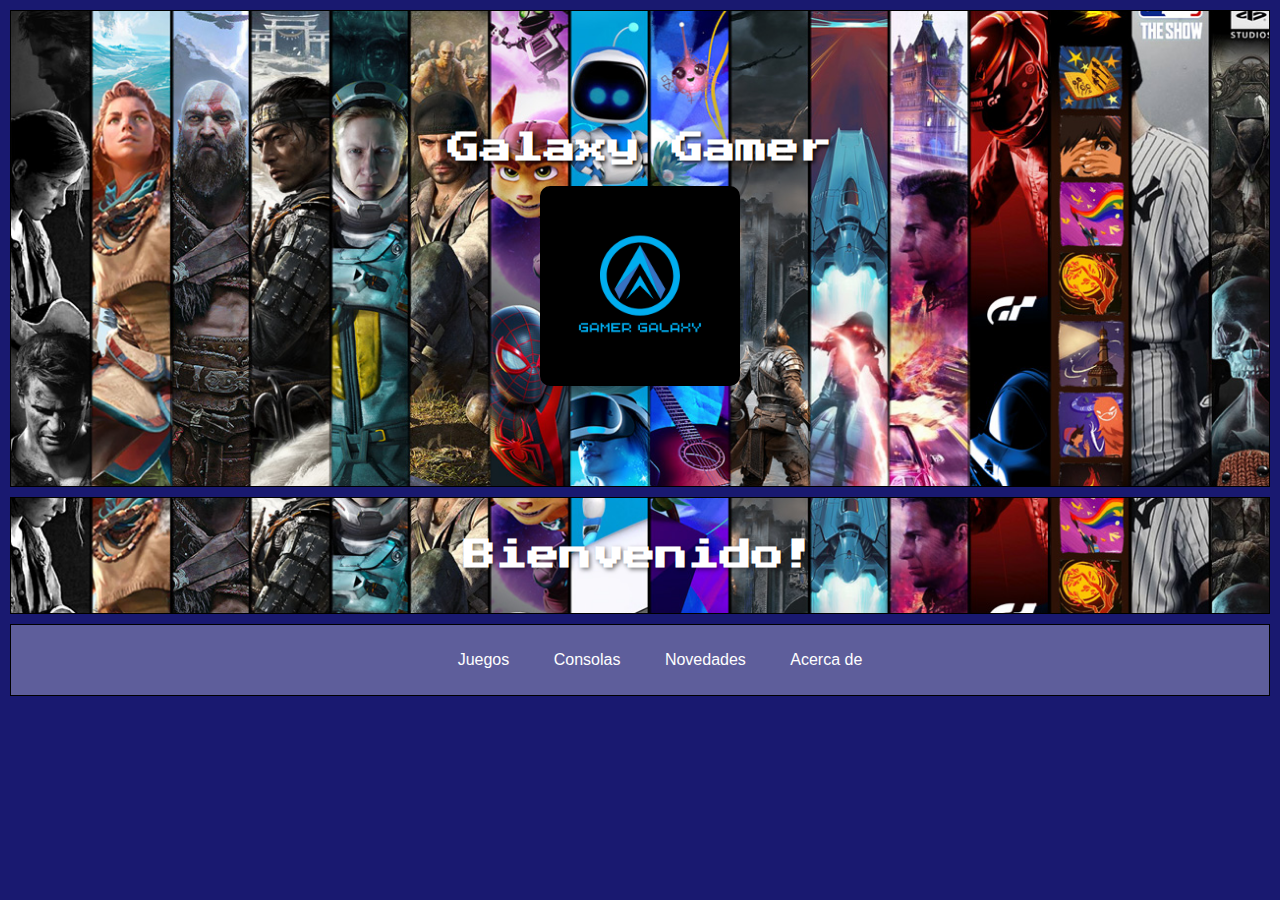
<file: Proyecto-Videojuegos/index.html>
<!DOCTYPE html>
<html lang="en">
<head>
    <meta charset="UTF-8">
    <meta name="viewport" content="width=device-width, initial-scale=1.0">
    <title>Gamer Galaxy</title>
    <link rel="icon" href="assets/Images/gamergalaxylogo.ico" type="ico" sizes="16x16">
    <link rel="stylesheet" href="https://fonts.googleapis.com/css2?family=Press+Start+2P&display=swap">
    <link rel="stylesheet" href="styles.css">
</head>
<body>
    <header>
        <h1>Galaxy Gamer</h1>
        <img id="logoinicio" src="assets/Images/gamergalaxylogo.png" alt="logo principal" class="logoencabezado">
    </header>
    <header class="header2">
        <h1>Bienvenido!</h1>
    </header>
        <nav class="navegacion"> <!-- !BARRA DE NAVEGACION -->
            <ul>
                <li><a href="juegos.html">Juegos</a></li>
                <li><a href="consolas.html">Consolas</a></li>
                <li><a href="novedades.html">Novedades</a></li>
                <li><a href="acercade.html">Acerca de</a></li>
                <!-- Agrega más elementos según sea necesario -->
            </ul>
        </nav>
        <main>
            <!-- !CONTENIDOS -->
            <section>
               
            </section>
        </main>
        <footer>
            <!-- !PIE DE PAGINA -->
        </footer>
</body>
</html>
</file>
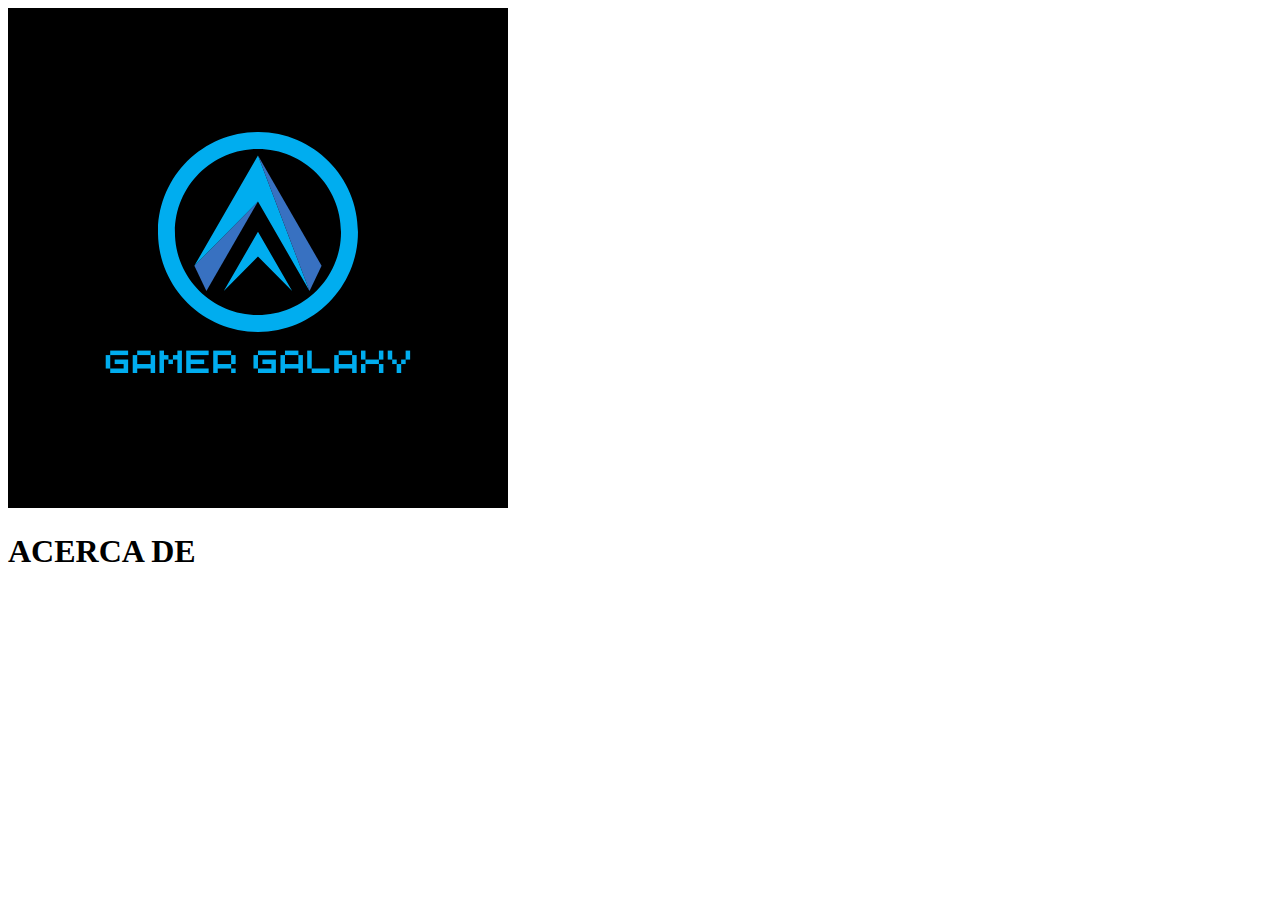
<file: Proyecto-Videojuegos/acercade.html>
<!DOCTYPE html>
<html lang="en">
<head>
    <meta charset="UTF-8">
    <meta name="viewport" content="width=device-width, initial-scale=1.0">
    <link rel="icon" href="assets/Images/gamergalaxylogo.ico" type="ico" sizes="16x16">
    <title>Acerca de</title>
</head>
<body>
    <header>
        <img id="logoinicio" src="assets/Images/gamergalaxylogo.png" alt="Logo de Gamer Galaxy">
    </header>
    <H1>ACERCA DE</H1>

</body>
</html>
</file>
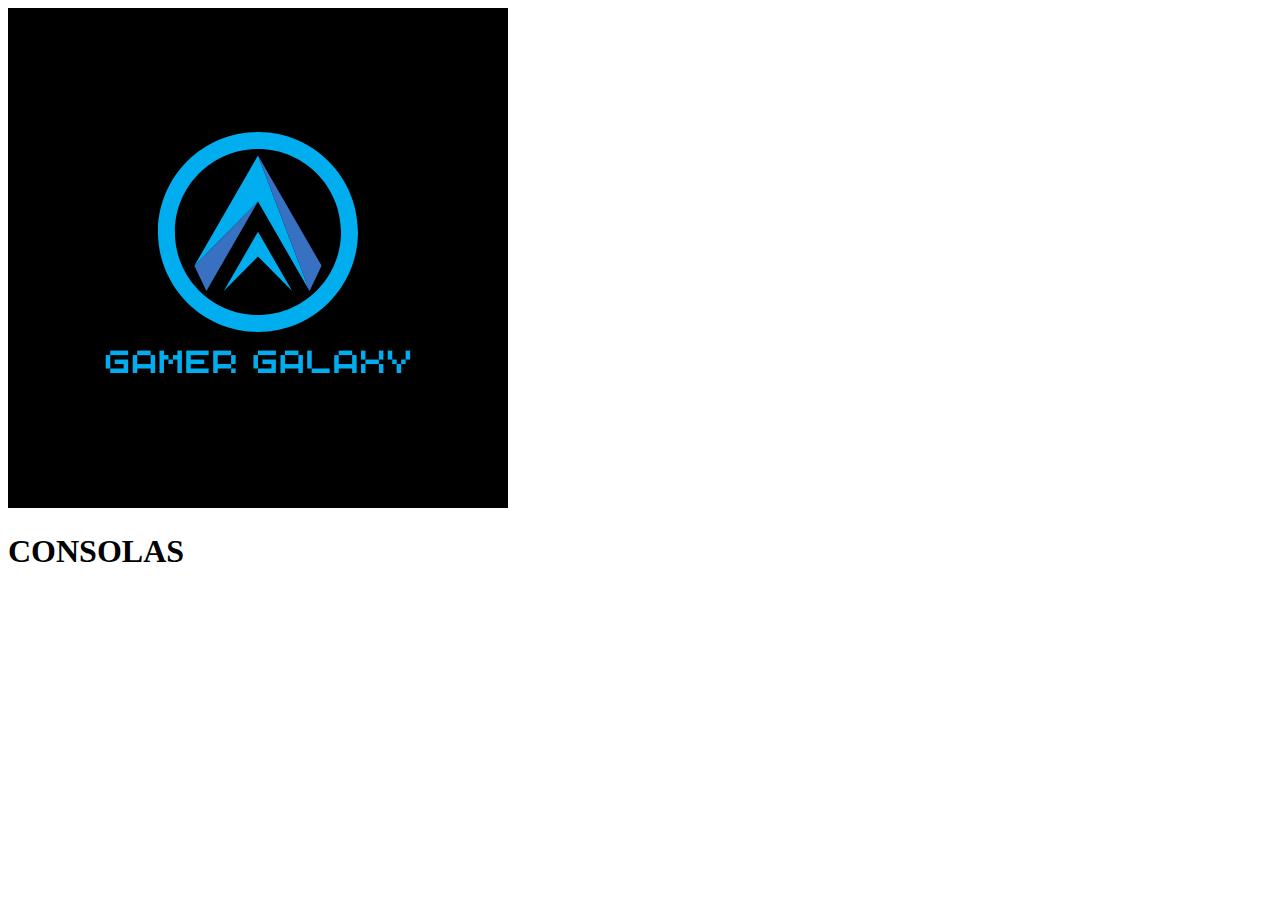
<file: Proyecto-Videojuegos/consolas.html>
<!DOCTYPE html>
<html lang="en">
<head>
    <meta charset="UTF-8">
    <meta name="viewport" content="width=device-width, initial-scale=1.0">
    <link rel="icon" href="assets/Images/gamergalaxylogo.ico" type="ico" sizes="16x16">
    <title>Consolas</title>
</head>
<body>
    <header>
        <img id="logoinicio" src="assets/Images/gamergalaxylogo.png" alt="Logo de Gamer Galaxy">
    </header>
    <H1>CONSOLAS</H1>

</body>
</html>
</file>
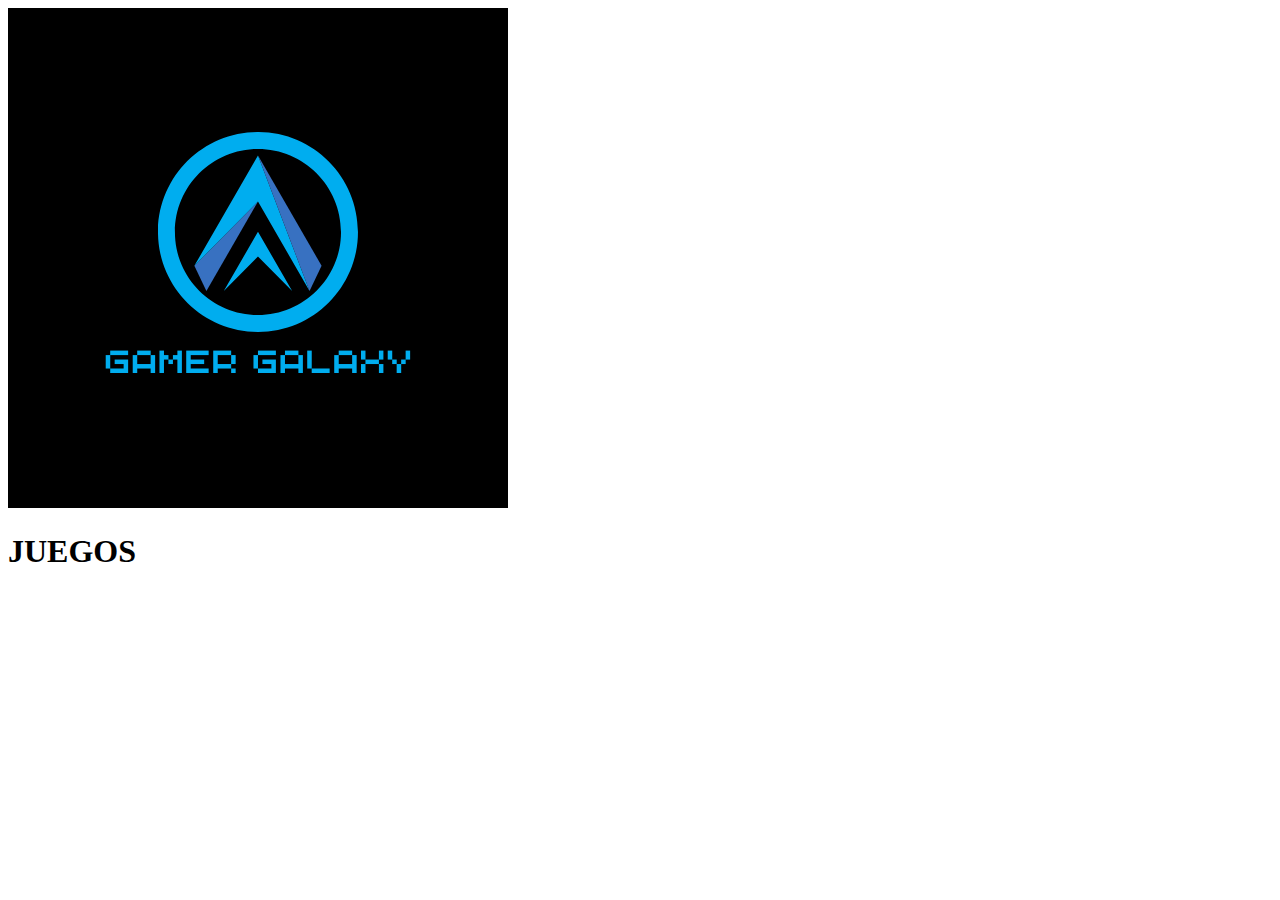
<file: Proyecto-Videojuegos/juegos.html>
<!DOCTYPE html>
<html lang="en">
<head>
    <meta charset="UTF-8">
    <meta name="viewport" content="width=device-width, initial-scale=1.0">
    <link rel="icon" href="assets/Images/gamergalaxylogo.ico" type="ico" sizes="16x16">
    <title>Juegos</title>
</head>
<body>
    <header>
        <img id="logoinicio" src="assets/Images/gamergalaxylogo.png" alt="Logo de Gamer Galaxy">
    </header>
    <H1>JUEGOS</H1>

</body>
</html>
</file>
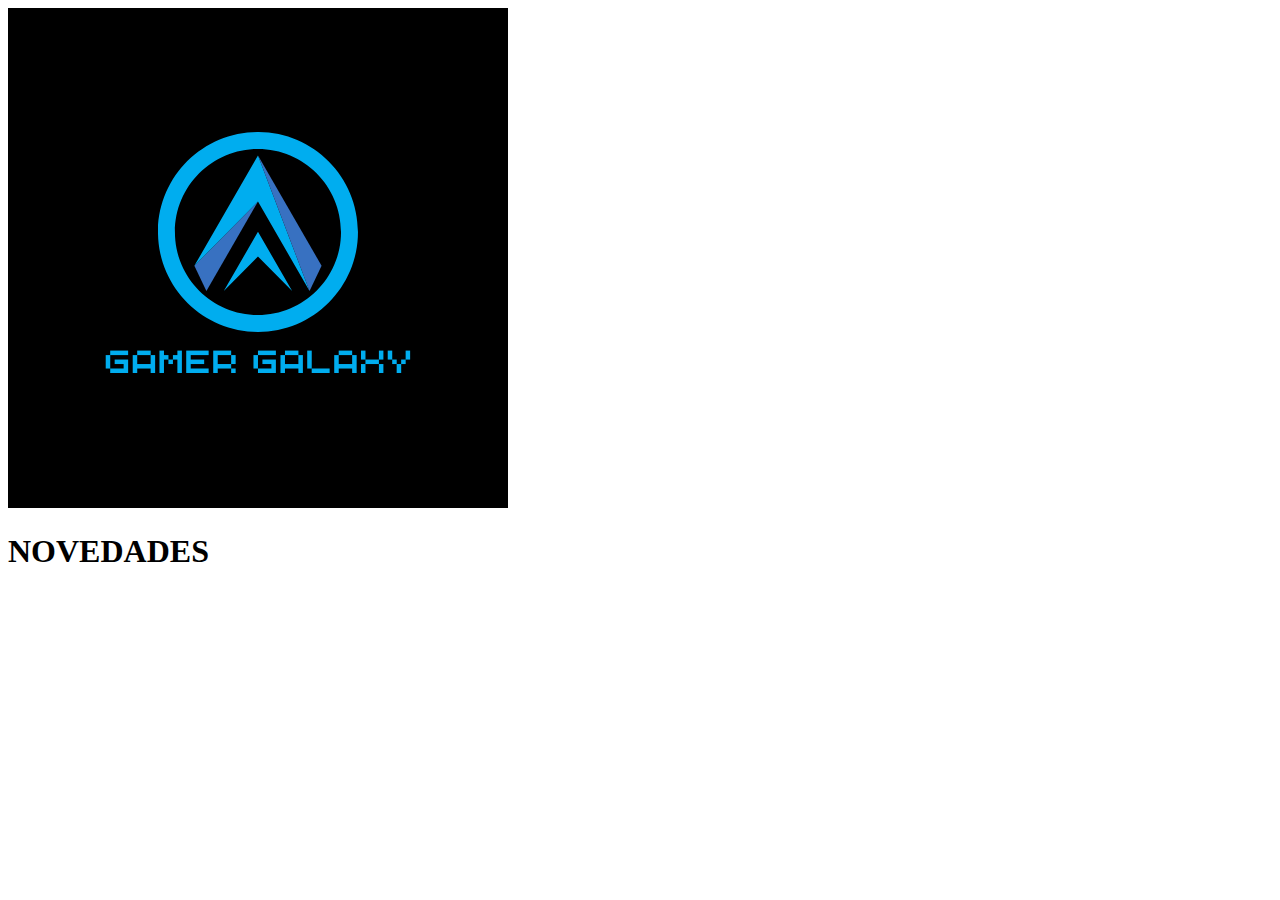
<file: Proyecto-Videojuegos/novedades.html>
<!DOCTYPE html>
<html lang="en">
<head>
    <meta charset="UTF-8">
    <meta name="viewport" content="width=device-width, initial-scale=1.0">
    <link rel="icon" href="assets/Images/gamergalaxylogo.ico" type="ico" sizes="16x16">
    <title>Novedades</title>
</head>
<body>
    <header>
        <img id="logoinicio" src="assets/Images/gamergalaxylogo.png" alt="Logo de Gamer Galaxy">
    </header>
    <H1>NOVEDADES</H1>

</body>
</html>
</file>
<file: Proyecto-Videojuegos/styles.css>
body{
    font-family: Arial, Helvetica, sans-serif;
    background-color: #191970;
    margin: 0;
    padding: 0;
}
#logoinicio{
    width: 200px;
    height: auto;
}
.navegacion{
    background-color: rgba(255,255,255,0.3);
    border: 1px  solid black;
    margin: 10px;
    text-align: center;
}
.navegacion li{
    list-style: none; /* Esto es para que no haya vinetas dentro del list*/
    display: inline-block;
    margin-left: 10px;
    margin-right: 10px;
    transition: box-shadow 0.3s ease;
    padding: 10px;
    border-radius: 15px;
}
.navegacion li:hover{
    box-shadow: 0 0 10px rgba(255, 255, 255, 0.8);
}
.navegacion a{
    color: white;
    text-decoration: none;
}
header{
    background-image: url(assets/Images/psfondo.jpg);
    background-size: cover;
    background-position: center;
    padding: 10px;
    margin: 10px;
    border: 1px solid black;
    color: white;
    padding: 100px;
    font-family: "Press Start 2P", cursive;
    text-align: center;
    text-shadow: 2px 2px 4px rgba(0, 0, 0, 10);
}
.header2{
    text-align: center;
    text-shadow: 2px 2px 4px rgba(0, 0, 0, 0.5);
    background-color: rgba(255,255,255,0.3);
    padding: 10px;
    margin: 10px;
    border: 1px solid black;
    color: white;
    padding: 20px;
    font-family: "Press Start 2P", cursive;
    animation: desplazamiento 2s ease-in-out infinite alternate;

}

@keyframes desplazamiento {
    0% {
        transform: translateY(0);
    }

    100%{
        transform: translateY(10px);
    }
}
.logoencabezado{
    border-radius: 10px;
}
</file>
